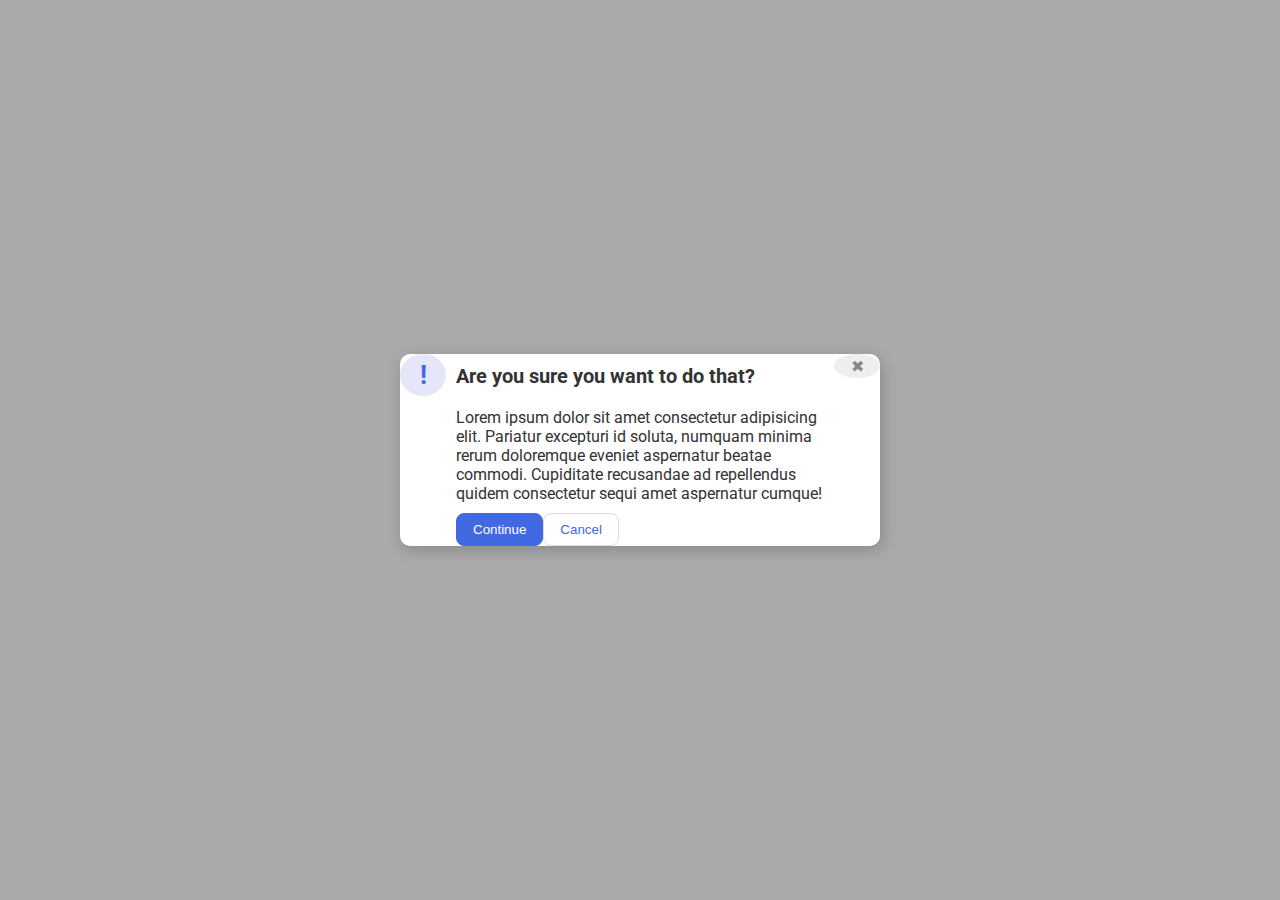
<file: flex/05-flex-modal/index.html>
<!DOCTYPE html>
<html lang="en">
<head>
  <meta charset="UTF-8">
  <meta http-equiv="X-UA-Compatible" content="IE=edge">
  <meta name="viewport" content="width=device-width, initial-scale=1.0">
  <link rel="stylesheet" href="style.css">
  <title>Modal</title>
</head>
<body>
  <div class="modal">
    <div class="icon">!</div>
    <div class="body">
      <div class="header">Are you sure you want to do that?</div>
      <div class="text">Lorem ipsum dolor sit amet consectetur adipisicing elit. Pariatur excepturi id soluta, numquam minima rerum doloremque eveniet aspernatur beatae commodi. Cupiditate recusandae ad repellendus quidem consectetur sequi amet aspernatur cumque!</div>
      <div class="buttons">
        <button class="continue">Continue</button>
        <button class="cancel">Cancel</button>
    </div>
    </div>
    <div class="close-button">✖</div>
  </div>
</body>
</html>
</file>
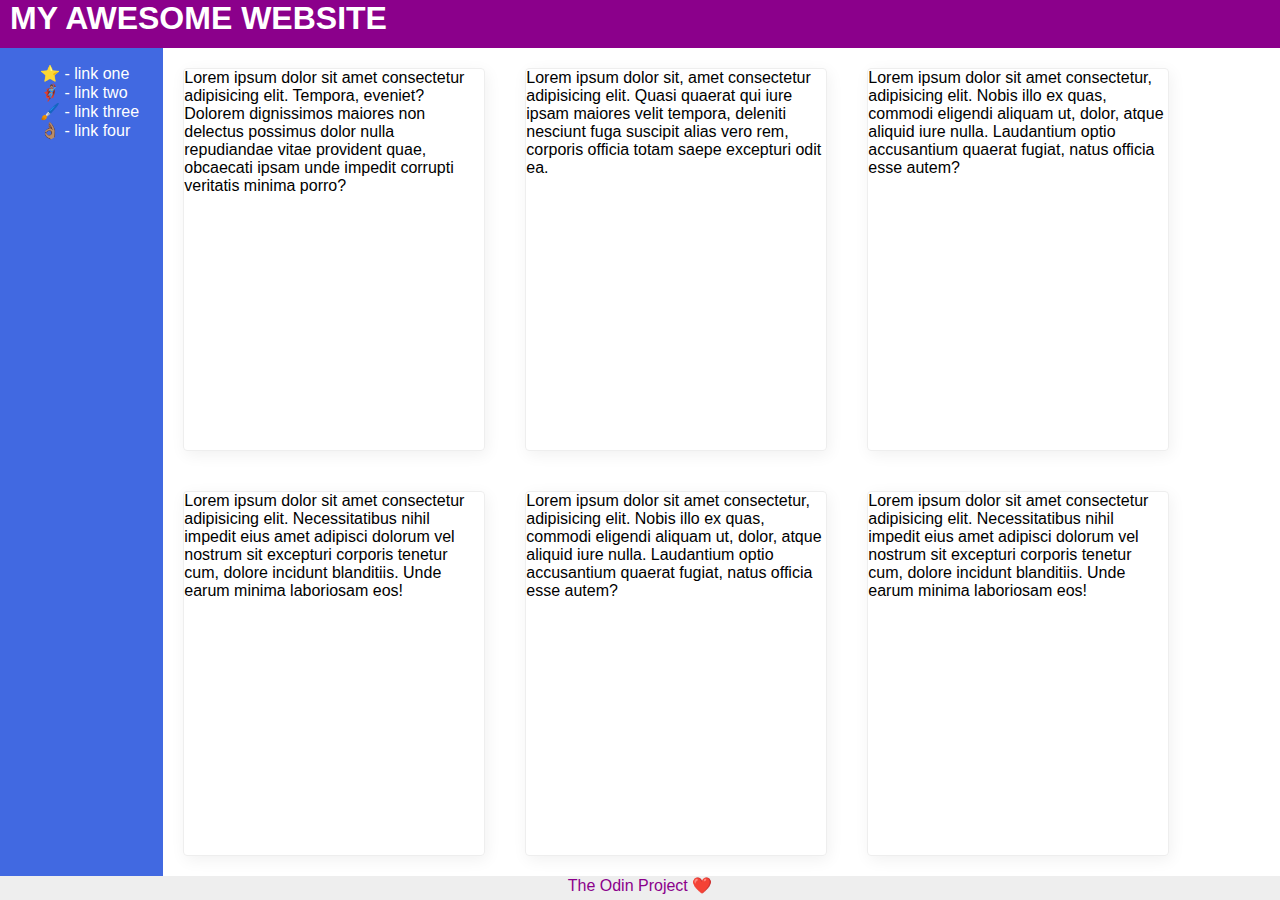
<file: flex/07-flex-layout-2/index.html>
<!DOCTYPE html>
<html lang="en">
<head>
  <meta charset="UTF-8">
  <meta http-equiv="X-UA-Compatible" content="IE=edge">
  <meta name="viewport" content="width=device-width, initial-scale=1.0">
  <title>The Holy Grail</title>
  <link rel="stylesheet" href="style.css">
</head>
<body>
  <div class="header">
    MY AWESOME WEBSITE
  </div>
  <div class="body-content">
    <div class="sidebar">
      <ul>
        <li><a href="google.com">⭐ - link one</a></li>
        <li><a href="google.com">🦸🏽‍♂️ - link two</a></li>
        <li><a href="google.com">🖌️ - link three</a></li>
        <li><a href="google.com">👌🏽 - link four</a></li>
      </ul>
    </div>
    <div class="cardset">
      <div class="card">Lorem ipsum dolor sit amet consectetur adipisicing elit. Tempora, eveniet? Dolorem dignissimos maiores non delectus possimus dolor nulla repudiandae vitae provident quae, obcaecati ipsam unde impedit corrupti veritatis minima porro?</div>
      <div class="card">Lorem ipsum dolor sit, amet consectetur adipisicing elit. Quasi quaerat qui iure ipsam maiores velit tempora, deleniti nesciunt fuga suscipit alias vero rem, corporis officia totam saepe excepturi odit ea.</div>
      <div class="card">Lorem ipsum dolor sit amet consectetur, adipisicing elit. Nobis illo ex quas, commodi eligendi aliquam ut, dolor, atque aliquid iure nulla. Laudantium optio accusantium quaerat fugiat, natus officia esse autem?</div>
      <div class="card">Lorem ipsum dolor sit amet consectetur adipisicing elit. Necessitatibus nihil impedit eius amet adipisci dolorum vel nostrum sit excepturi corporis tenetur cum, dolore incidunt blanditiis. Unde earum minima laboriosam eos!</div>
      <div class="card">Lorem ipsum dolor sit amet consectetur, adipisicing elit. Nobis illo ex quas, commodi eligendi aliquam ut, dolor, atque aliquid iure nulla. Laudantium optio accusantium quaerat fugiat, natus officia esse autem?</div>
      <div class="card">Lorem ipsum dolor sit amet consectetur adipisicing elit. Necessitatibus nihil impedit eius amet adipisci dolorum vel nostrum sit excepturi corporis tenetur cum, dolore incidunt blanditiis. Unde earum minima laboriosam eos!</div>
    </div>
  </div>
  <div class="footer">
    The Odin Project ❤️
  </div>
</body>
</html>
</file>
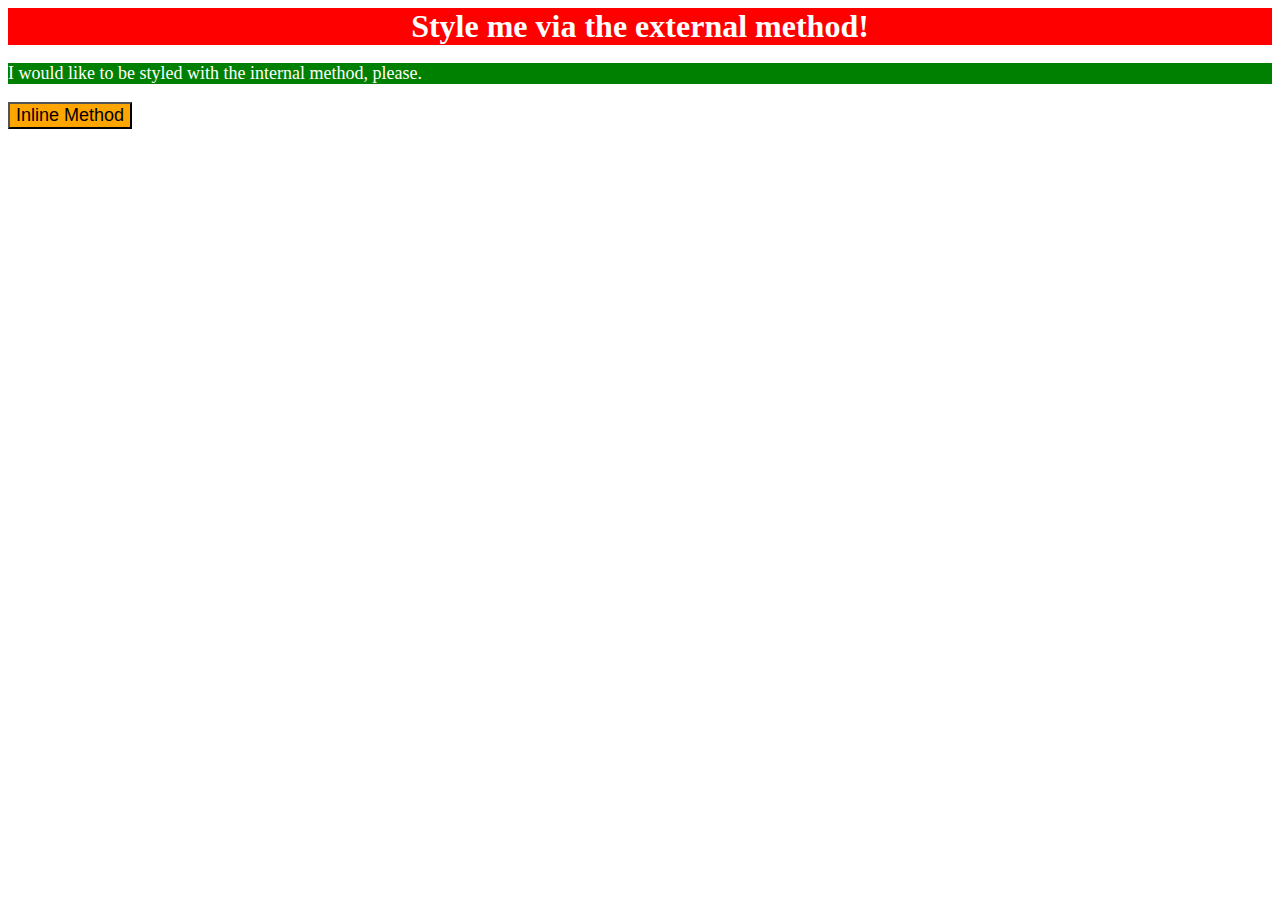
<file: foundations/01-css-methods/index.html>
<!DOCTYPE html>
<html lang="en">
<head>
  <meta charset="UTF-8">
  <meta http-equiv="X-UA-Compatible" content="IE=edge">
  <meta name="viewport" content="width=device-width, initial-scale=1.0">
  <link rel="stylesheet" href="styles.css">
  <title>Methods for Adding CSS</title>
  <style>
    p{
      color:white;
      background-color: green;
      font-size: 18px;
    }
  </style>
</head>
<body>
  <div>Style me via the external method!</div>
  <p>I would like to be styled with the internal method, please.</p>
  <button style="background-color: orange; font-size: 18px;">Inline Method</button>
</body>
</html>
</file>
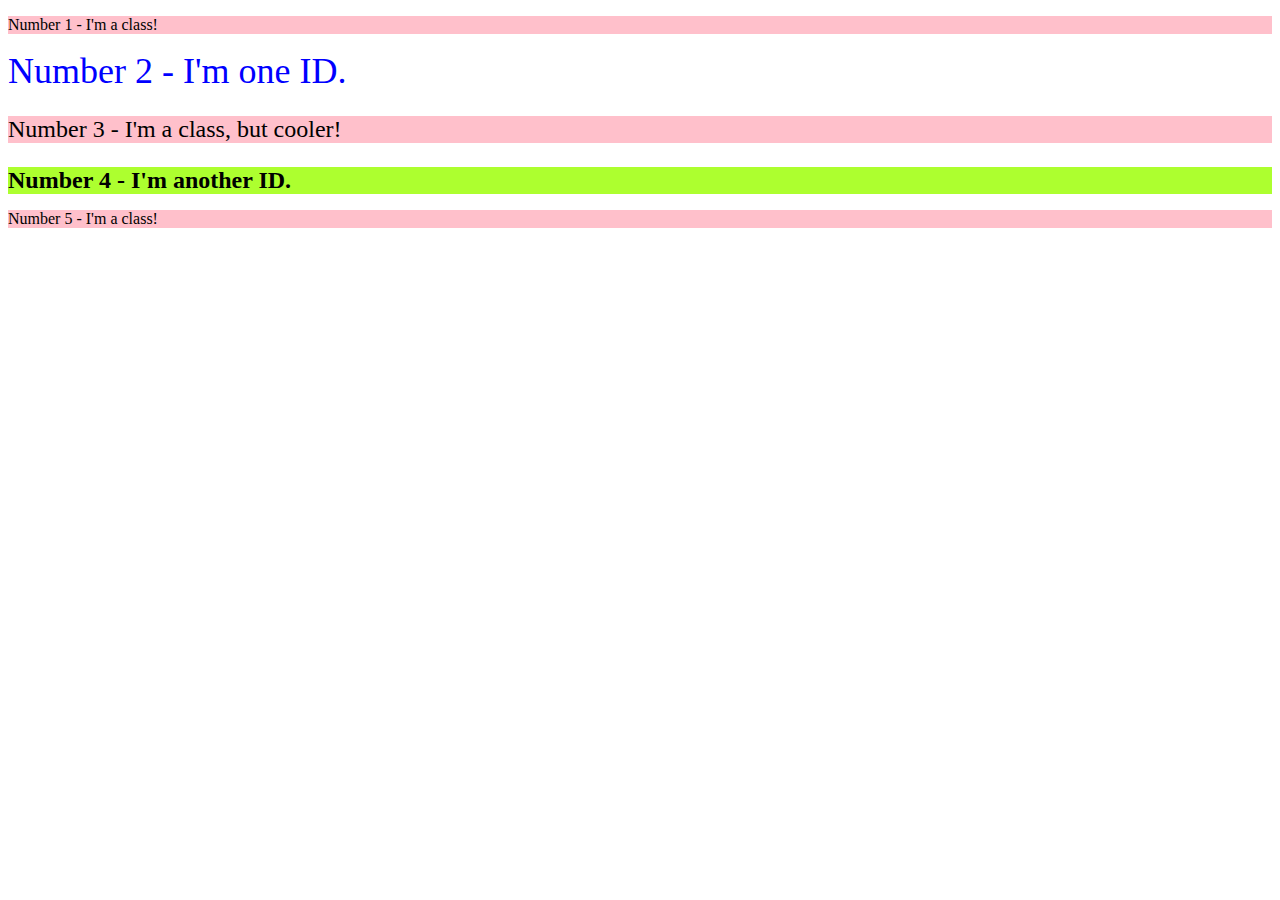
<file: foundations/02-class-id-selectors/index.html>
<!DOCTYPE html>
<html lang="en">
<head>
  <meta charset="UTF-8">
  <meta http-equiv="X-UA-Compatible" content="IE=edge">
  <meta name="viewport" content="width=device-width, initial-scale=1.0">
  <title>Class and ID Selectors</title>
  <link rel="stylesheet" href="style.css">
</head>
<body>
  <p class="odd-rows">Number 1 - I'm a class!</p>
  <div class="second-row">Number 2 - I'm one ID.</div>
  <p class="odd-rows big-text">Number 3 - I'm a class, but cooler!</p>
  <div class="fourth-row">Number 4 - I'm another ID.</div>
  <p class="odd-rows">Number 5 - I'm a class!</p>
</body>
</html>
</file>
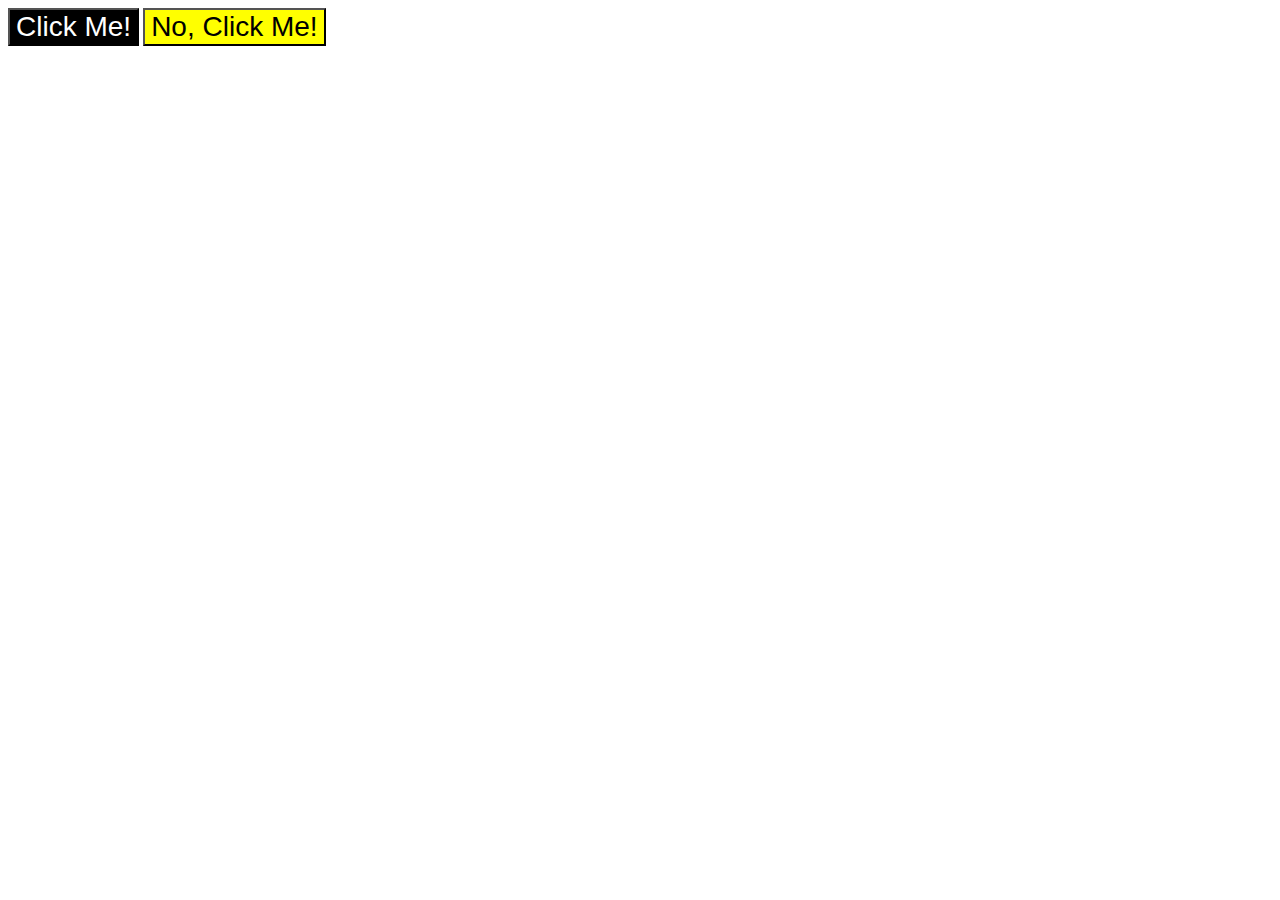
<file: foundations/03-grouping-selectors/index.html>
<!DOCTYPE html>
<html lang="en">
<head>
  <meta charset="UTF-8">
  <meta http-equiv="X-UA-Compatible" content="IE=edge">
  <meta name="viewport" content="width=device-width, initial-scale=1.0">
  <title>Grouping Selectors</title>
  <link rel="stylesheet" href="style.css">
</head>
<body>
  <button class="class1">Click Me!</button>
  <button class="class2">No, Click Me!</button>
</body>
</html>
</file>
<file: flex/05-flex-modal/style.css>
@import url('https://fonts.googleapis.com/css2?family=Roboto:wght@400;700&display=swap');

html, body {
  height: 100%;
}

body {
  font-family: Roboto, sans-serif;
  margin: 0;
  background: #aaa;
  color: #333;
  /* I'll give you this one for free lol */
  display: flex;
  align-items: center;
  justify-content: center;
}

.modal {
  background: white;
  width: 480px;
  border-radius: 10px;
  box-shadow: 2px 4px 16px rgba(0,0,0,.2);
  display: flex;
}
.text{
  font-size: 16px;
  margin-top: 10px;
  margin-bottom: 10px;
}
.icon {
  color: royalblue;
  font-size: 26px;
  font-weight: 700;
  background: lavender;
  width: 42px;
  height: 42px;
  border-radius: 50%;
  display: flex;
  align-items: center;
  justify-content: center;
  flex: 1;
}
.body{
  flex:8;
  display: flex;
  flex-direction: column;
  margin-left: 10px;
  margin-right: 10px;
}
.buttons{
  display: flex;
  flex-direction: row;
}
.header{
  font-size: 20px;
  font-weight: bold;
  margin-top: 10px;
  margin-bottom: 10px;
}
.close-button {
  background: #eee;
  border-radius: 50%;
  color: #888;
  font-weight: 400;
  font-size: 16px;
  height: 24px;
  width: 24px;
  display: flex;
  align-items: center;
  justify-content: center;
  flex: 1;
}

button {
  padding: 8px 16px;
  border-radius: 8px;
}

button.continue {
  background: royalblue;
  border: 1px solid royalblue;
  color: white;
}

button.cancel {
  background: white;
  border: 1px solid #ddd;
  color: royalblue;
}
</file>
<file: flex/07-flex-layout-2/style.css>
body {
  font-family: -apple-system, BlinkMacSystemFont, 'Segoe UI', Roboto, Oxygen, Ubuntu, Cantarell, 'Open Sans', 'Helvetica Neue', sans-serif;
  margin: 0;
  min-height: 100vh;
  display: flex;
  flex-direction: column;
}

.header {
  font-size: 32px;
  height: 1.5em;
  padding: 0px 10px;
  font-weight: bold;
  background: darkmagenta;
  color: white;
}

.footer {
  height: 1.5em;
  background: #eee;
  color: darkmagenta;
  display: flex;
  justify-content: center;
}

.sidebar {
  width: 300px;
  background: royalblue;
  display: flex;
  flex-direction: column;
  justify-content: space-between;
}

.card {
  border: 1px solid #eee;
  box-shadow: 2px 4px 16px rgba(0,0,0,.06);
  border-radius: 4px;
  width: 300px;
  height: auto;
  margin: 20px;
}

.body-content {
  flex: 1;
  display: flex;
  flex-direction: row;
}

.cardset{
  display: flex;
  flex-wrap: wrap;
  flex-direction: row;
}

ul{
  list-style: none;
}
a{
  text-decoration: none;
  color: white;
}
</file>
<file: foundations/01-css-methods/styles.css>
div {
    background-color: red;
    color: white;
    font-weight: bold;
    font-size: 32px;
    text-align: center;

}
</file>
<file: foundations/02-class-id-selectors/style.css>
.odd-rows{
    background-color: pink;
    font-family: "Verdana","Times New Roman", sans-serif;
}
.second-row{
    color: blue;
    font-size: 36px;
}
.big-text{
    font-size: 24px;
}
.fourth-row{
    background-color: greenyellow;
    font-size: 24px;
    font-weight: bold;
}
</file>
<file: foundations/03-grouping-selectors/style.css>
.class1, .class2 {
    font-family: "Helvetica", "Times New Roman", sans-serif;
    font-size: 28px;
}
.class1{
    color: white;
    background-color: black;
}
.class2{
    background-color: yellow;
}
</file>
